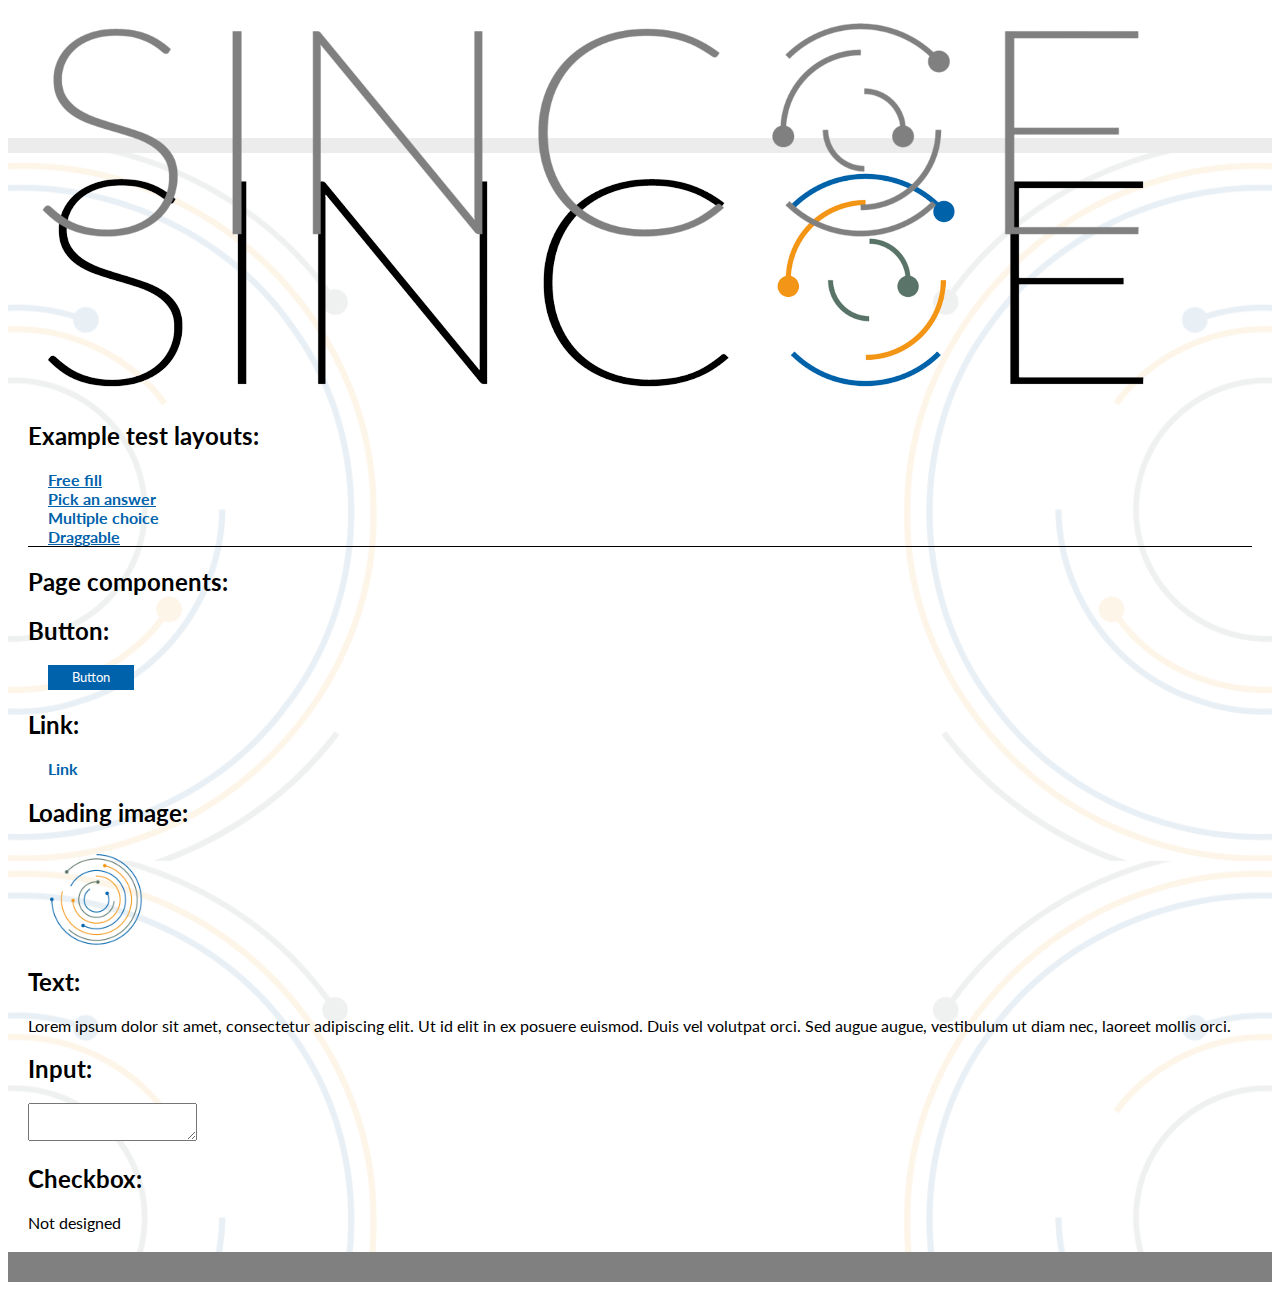
<file: index.html>
<!DOCTYPE HTML>
<html>
    <head>
    <link rel="stylesheet" href="css/main.css">
    <link rel="stylesheet" href="css/img-manipulations.css">
    <link rel="stylesheet" href="css/animations.css">
    <link rel="stylesheet" href="https://cdn.jsdelivr.net/npm/bootstrap@5.2.0/dist/css/bootstrap.min.css" integrity="sha384-gH2yIJqKdNHPEq0n4Mqa/HGKIhSkIHeL5AyhkYV8i59U5AR6csBvApHHNl/vI1Bx" crossorigin="anonymous">
    <link rel="stylesheet" href="css/pre-loader.css">
</head>

<body>

    <div id="pre-loader">
        <img src="img/circle3.png">
    </div>

    <header class="d-flex justify-content-start">
        <div class="col">
            <img src="img/logo.png" class="fit-image make-logo-black">
        </div>
    </header>

    <section id="content">
        <div class="w-100 d-flex justify-content-center p-5">
            <img class="fit-image" src="img/logo.png">
        </div>
        <div class="d-flex justify-content-center w-100">
            <h2 class="p-4">Example test layouts:</h2>
        </div>
        <div class="d-flex justify-content-center w-100">
            <div class="d-flex justify-content-center w-50 p-3" style="border-bottom: 1px solid black;">
                <div><a href="free-fill.html">Free fill</a></div>
                <div><a href="pick-answer.html">Pick an answer</a></div>
                <div><a>Multiple choice</a></div>
                <div><a href="draggable.html">Draggable</a></div>
            </div>
        </div>
        <div class="d-flex justify-content-center w-100 p-5">
            <h2>Page components:</h2>
        </div>

        <div class="d-flex w-100">
            <div class="col">
                <h2>Button:</h2>
                <div>
                    <button>Button</button>
                </div>
            </div>
            <div class="col">
                <h2>Link:</h2>
                <div>
                    <a class="d-inline-block">Link</a>
                </div>
            </div>
            <div class="col">
                <h2>Loading image:</h2>
                <div style="height: 100px">
                    <img class="fit-image circle-rotate" src="img/circle1.png">
                </div>
            </div>
            <div class="col">
                <h2>Text:</h2>
                <div>
                    <p>Lorem ipsum dolor sit amet, consectetur adipiscing elit. Ut id elit in ex posuere euismod. Duis vel volutpat orci. Sed augue augue, vestibulum ut diam nec, laoreet mollis orci. </p>
                </div>
            </div>
        </div>
        <div class="d-flex w-100">
            <div class="col">
                <h2>Input:</h2>
                <div><textarea></textarea></div>
            </div>
            <div class="col">
                <h2>Checkbox:</h2>
                <div>Not designed</div>
            </div>
            <div class="col">
            </div>
            <div class="col">
            </div>
        </div>
    </section>


    <footer>

    </footer>

    <script src="https://cdn.jsdelivr.net/npm/bootstrap@5.2.0/dist/js/bootstrap.min.js" integrity="sha384-ODmDIVzN+pFdexxHEHFBQH3/9/vQ9uori45z4JjnFsRydbmQbmL5t1tQ0culUzyK" crossorigin="anonymous"></script>
    <script src="https://cdn.jsdelivr.net/npm/bootstrap@5.2.0/dist/js/bootstrap.bundle.min.js" integrity="sha384-A3rJD856KowSb7dwlZdYEkO39Gagi7vIsF0jrRAoQmDKKtQBHUuLZ9AsSv4jD4Xa" crossorigin="anonymous">
    </script>
    <script src="js/pre-loader.js">
    </script>
</body></html>
</file>
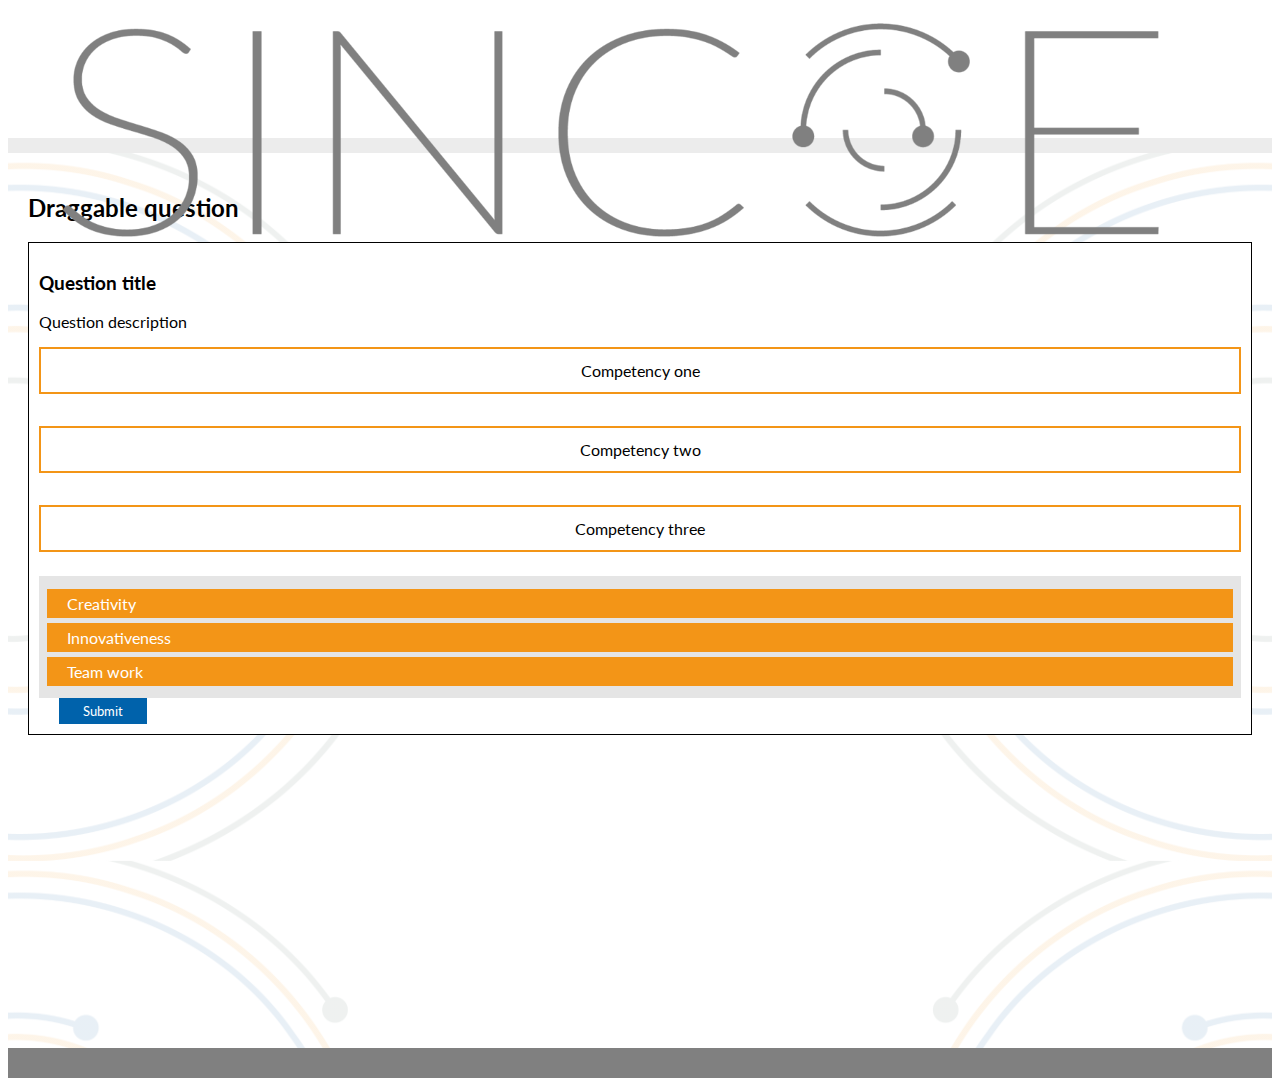
<file: draggable.html>
<!DOCTYPE HTML>
<html>

<head>
    <link rel="stylesheet" href="css/main.css">
    <link rel="stylesheet" href="css/img-manipulations.css">
    <link rel="stylesheet" href="css/animations.css">
    <link rel="stylesheet" href="css/pre-loader.css">
    <link rel="stylesheet" href="css/draggable.css">

    <!----Bootstrap---->
    <link rel="stylesheet" href="https://cdn.jsdelivr.net/npm/bootstrap@5.2.0/dist/css/bootstrap.min.css" integrity="sha384-gH2yIJqKdNHPEq0n4Mqa/HGKIhSkIHeL5AyhkYV8i59U5AR6csBvApHHNl/vI1Bx" crossorigin="anonymous">

    <!-- Font Awesome -->
    <link href="https://cdnjs.cloudflare.com/ajax/libs/font-awesome/6.0.0/css/all.min.css" rel="stylesheet" />
    <!-- Google Fonts -->
    <link href="https://fonts.googleapis.com/css?family=Roboto:300,400,500,700&display=swap" rel="stylesheet" />

</head>

<body>
    <div id="pre-loader">
        <img src="img/circle3.png">
    </div>

    <header class="d-flex justify-content-start">
        <a href="index.html" style="max-height: 100%;">
            <img src="img/logo.png" class="fit-image make-logo-black">
        </a>

    </header>

    <section>
        <div class="row w-100">
            <h2>Draggable question</h2>
        </div>

        <div class="d-flex w-100 justify-content-center">
            <div class="question-container">
                <h3>Question title</h3>
                <div>
                    <p>Question description</p>
                </div>
                <div class="w-100 p-3">

                    <!---- Start of question box --->
                    <div class="d-flex justify-content-center">
                        <div class="d-container" ondrop="drop(event)" ondragover="allowDrop(event)">
                            <div class="qd-container" for="dock1">
                                Competency one </div>

                            <div class="dock text-center" id="dock1"></div>
                        </div>
                    </div>
                    <!---- End of question box ----->
                    <!---- Start of question box --->
                    <div class="d-flex justify-content-center">
                        <div class="d-container" ondrop="drop(event)" ondragover="allowDrop(event)">
                            <div class="qd-container" for="dock2">
                                Competency two </div>

                            <div class="dock text-center" id="dock2"></div>
                        </div>
                    </div>
                    <!---- End of question box ----->
                    <!---- Start of question box --->
                    <div class="d-flex justify-content-center">
                        <div class="d-container" ondrop="drop(event)" ondragover="allowDrop(event)">
                            <div class="qd-container" for="dock3">
                                Competency three
                            </div>

                            <div class="dock text-center" id="dock3"></div>
                        </div>
                    </div>
                    <!---- End of question box ----->
           

                    <div class="text-center" id="m-dock" ondrop="dropBack(event)" ondragover="allowDrop(event)">
                        <!----start of draggable element--->
                        <div id="item1" class="draggable" draggable="true" ondragstart="drag(event)">Creativity</div>
                        <!---End of draggable element---->
                        <!----start of draggable element--->
                        <div id="item2" class="draggable" draggable="true" ondragstart="drag(event)">Innovativeness</div>
                        <!---End of draggable element---->
                        <!----start of draggable element--->
                        <div id="item3" class="draggable" draggable="true" ondragstart="drag(event)">Team work</div>
                        <!---End of draggable element---->
                    </div>
                </div>
                <div class="d-flex justify-content-center">
                    <button type="submit">Submit</button>
                </div>
            </div>
        </div>

    </section>

    <footer></footer>


    <!---Bootstrap---->
    <script src="https://cdn.jsdelivr.net/npm/bootstrap@5.2.0/dist/js/bootstrap.min.js" integrity="sha384-ODmDIVzN+pFdexxHEHFBQH3/9/vQ9uori45z4JjnFsRydbmQbmL5t1tQ0culUzyK" crossorigin="anonymous"></script>
    <script src="https://cdn.jsdelivr.net/npm/bootstrap@5.2.0/dist/js/bootstrap.bundle.min.js" integrity="sha384-A3rJD856KowSb7dwlZdYEkO39Gagi7vIsF0jrRAoQmDKKtQBHUuLZ9AsSv4jD4Xa" crossorigin="anonymous"></script>



    <!---Custom--->
    <script src="js/draggable.js"></script>
    <script src="js/pre-loader.js"></script>




</body></html>
</file>
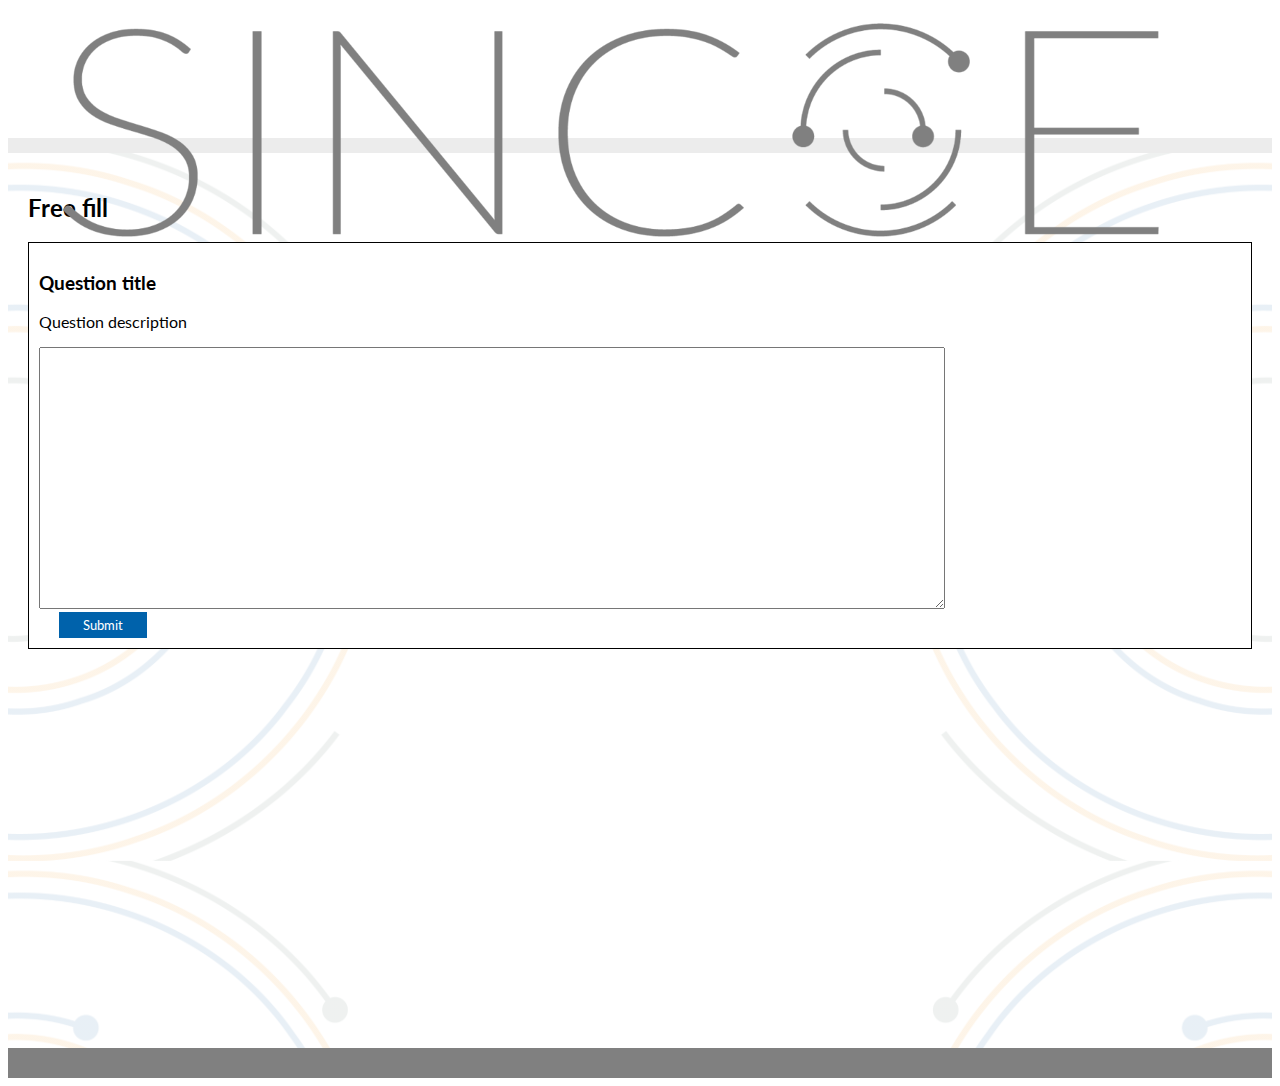
<file: free-fill.html>
<!DOCTYPE HTML>
<html>

<head>
    <link rel="stylesheet" href="css/main.css">
    <link rel="stylesheet" href="css/img-manipulations.css">
    <link rel="stylesheet" href="css/animations.css">
    <link rel="stylesheet" href="css/pre-loader.css">
    <link rel="stylesheet" href="css/free-fill.css">

    <!----Bootstrap---->
    <link rel="stylesheet" href="https://cdn.jsdelivr.net/npm/bootstrap@5.2.0/dist/css/bootstrap.min.css" integrity="sha384-gH2yIJqKdNHPEq0n4Mqa/HGKIhSkIHeL5AyhkYV8i59U5AR6csBvApHHNl/vI1Bx" crossorigin="anonymous">

    <!-- Font Awesome -->
    <link href="https://cdnjs.cloudflare.com/ajax/libs/font-awesome/6.0.0/css/all.min.css" rel="stylesheet" />
    <!-- Google Fonts -->
    <link href="https://fonts.googleapis.com/css?family=Roboto:300,400,500,700&display=swap" rel="stylesheet" />

</head>

<body>
    <div id="pre-loader">
        <img src="img/circle3.png">
    </div>

    <header class="d-flex justify-content-start">
        <a href="index.html" style="max-height: 100%;">
            <img src="img/logo.png" class="fit-image make-logo-black">
        </a>

    </header>

    <section>
        <div class="row w-100">
            <h2>Free fill</h2>
        </div>
        <div class="d-flex w-100 justify-content-center">
            <div class="question-container">
                <h3>Question title</h3>
                <div>
                    <p>Question description</p>
                </div>
                <div class="d-flex justify-content-center">
                    
                    <div class="tarea-container">
                        <textarea></textarea>
                        <button type="submit">Submit</button>
                    </div>
                </div>
            </div>

        </div>
    </section>

    <footer></footer>


    <!---Bootstrap---->
    <script src="https://cdn.jsdelivr.net/npm/bootstrap@5.2.0/dist/js/bootstrap.min.js" integrity="sha384-ODmDIVzN+pFdexxHEHFBQH3/9/vQ9uori45z4JjnFsRydbmQbmL5t1tQ0culUzyK" crossorigin="anonymous"></script>
    <script src="https://cdn.jsdelivr.net/npm/bootstrap@5.2.0/dist/js/bootstrap.bundle.min.js" integrity="sha384-A3rJD856KowSb7dwlZdYEkO39Gagi7vIsF0jrRAoQmDKKtQBHUuLZ9AsSv4jD4Xa" crossorigin="anonymous"></script>



    <!---Custom--->
    <script src="js/pre-loader.js"></script>




</body></html>
</file>
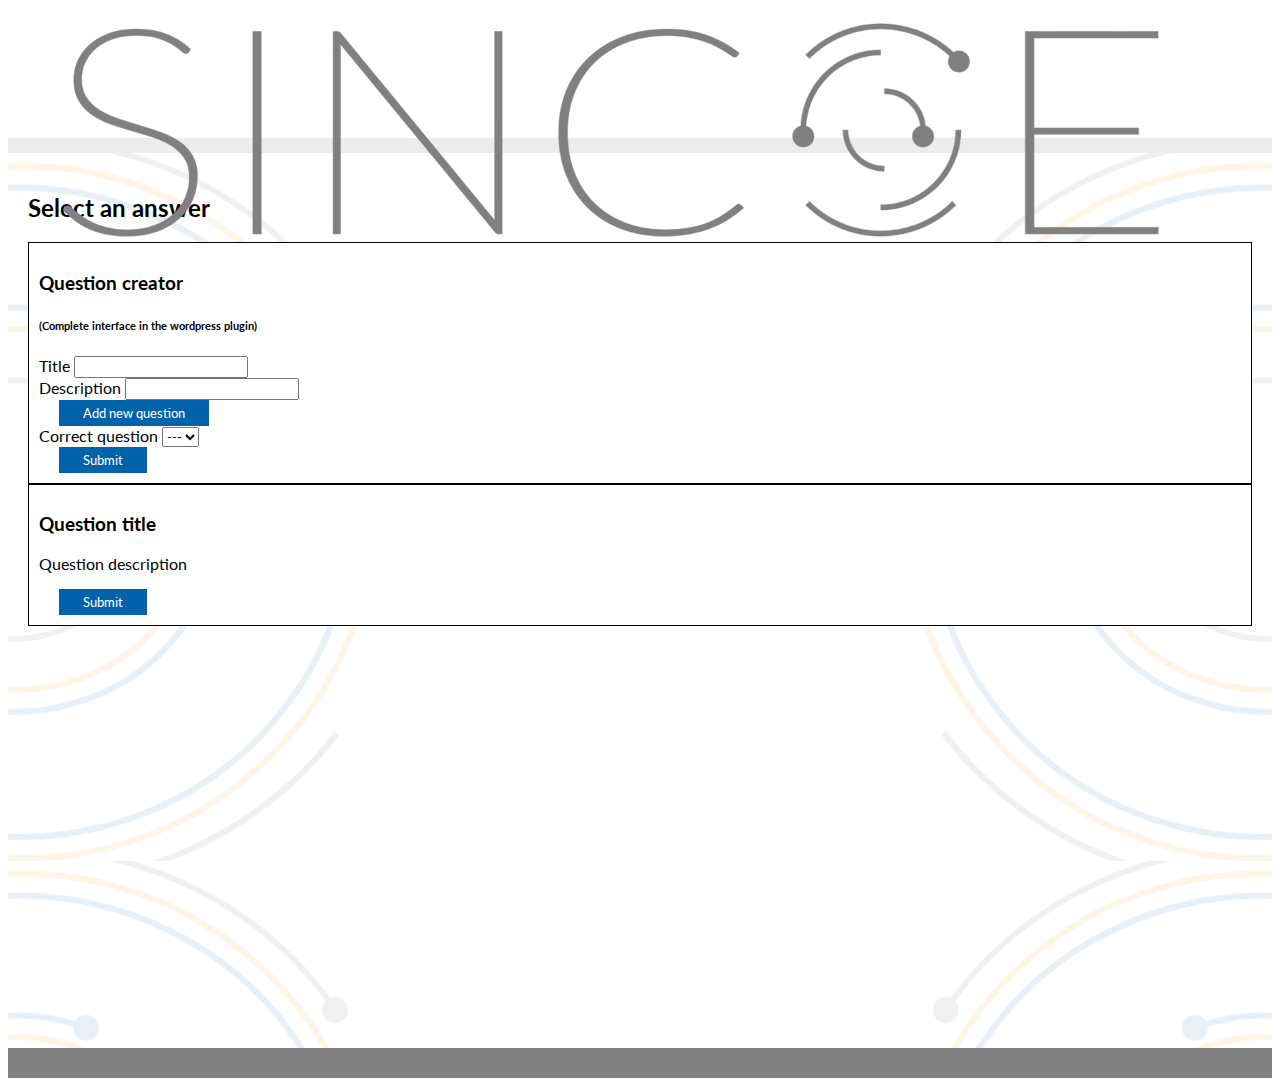
<file: pick-answer.html>
<!DOCTYPE HTML>
<html>

<head>
    <link rel="stylesheet" href="css/main.css">
    <link rel="stylesheet" href="css/img-manipulations.css">
    <link rel="stylesheet" href="css/animations.css">
    <link rel="stylesheet" href="css/pre-loader.css">
    <link rel="stylesheet" href="css/pick-answer.css">

    <!----Bootstrap---->
    <link rel="stylesheet" href="https://cdn.jsdelivr.net/npm/bootstrap@5.2.0/dist/css/bootstrap.min.css" integrity="sha384-gH2yIJqKdNHPEq0n4Mqa/HGKIhSkIHeL5AyhkYV8i59U5AR6csBvApHHNl/vI1Bx" crossorigin="anonymous">

    <!-- Font Awesome -->
    <link href="https://cdnjs.cloudflare.com/ajax/libs/font-awesome/6.0.0/css/all.min.css" rel="stylesheet" />
    <!-- Google Fonts -->
    <link href="https://fonts.googleapis.com/css?family=Roboto:300,400,500,700&display=swap" rel="stylesheet" />

</head>

<body>
    <div id="pre-loader">
        <img src="img/circle3.png">
    </div>

    <header class="d-flex justify-content-start">
        <a href="index.html" style="max-height: 100%;">
            <img src="img/logo.png" class="fit-image make-logo-black">
        </a>

    </header>

    <section>


        <div class="row w-100">
            <h2>Select an answer</h2>
        </div>

        <!-- Question tester--->
        <div>
            <div class="question-container my-4">
                <h3 >Question creator <h6>(Complete interface in the wordpress plugin)</h6></h3>
                <div class="p-2">
                    <label for="Title">Title</label>
                    <input name="Title" type="text" id="title-input">
                </div>
                <div class="p-2">
                    <label for="Desc">Description</label>
                    <input name="Desc" type="text" id="desc-input">
                </div>
                <div class="p-2">
                    <button onclick="addQMultiple()">Add new question</button>
                </div>

                <div id="qTestContainer">
                    
                </div>

                <div class="p-2">
                    <label for="q-select">Correct question</label>
                    <select name="q-select" id="q-select">
                        <option selected value="null">---</option>
                    </select>
                </div>
                <div class="p-2">
                    <button onclick="saveQuestions()">Submit</button>
                </div>

            </div>
        </div>
        <!--- Question tester end--->

        <div class="d-flex w-100 justify-content-center">
            <div class="question-container">
                <h3 id="title">Question title</h3>
                <div>
                    <p id="desc">Question description</p>
                </div>
                <div class="d-flex flex-column p-2" id="q-container">

                </div>
                <div class="d-flex justify-content-center">
                    <button type="submit" onclick="submit()">Submit</button>
                </div>
            </div>
        </div>
    </section>

    <footer></footer>


    <!---Bootstrap---->
    <script src="https://cdn.jsdelivr.net/npm/bootstrap@5.2.0/dist/js/bootstrap.min.js" integrity="sha384-ODmDIVzN+pFdexxHEHFBQH3/9/vQ9uori45z4JjnFsRydbmQbmL5t1tQ0culUzyK" crossorigin="anonymous"></script>
    <script src="https://cdn.jsdelivr.net/npm/bootstrap@5.2.0/dist/js/bootstrap.bundle.min.js" integrity="sha384-A3rJD856KowSb7dwlZdYEkO39Gagi7vIsF0jrRAoQmDKKtQBHUuLZ9AsSv4jD4Xa" crossorigin="anonymous"></script>



    <!---Custom--->
    <script src="js/pre-loader.js"></script>

    <script src="https://code.jquery.com/jquery-3.6.1.min.js" integrity="sha256-o88AwQnZB+VDvE9tvIXrMQaPlFFSUTR+nldQm1LuPXQ=" crossorigin="anonymous"></script>

    <script src="js/q-tester.js"></script>






</body></html>
</file>
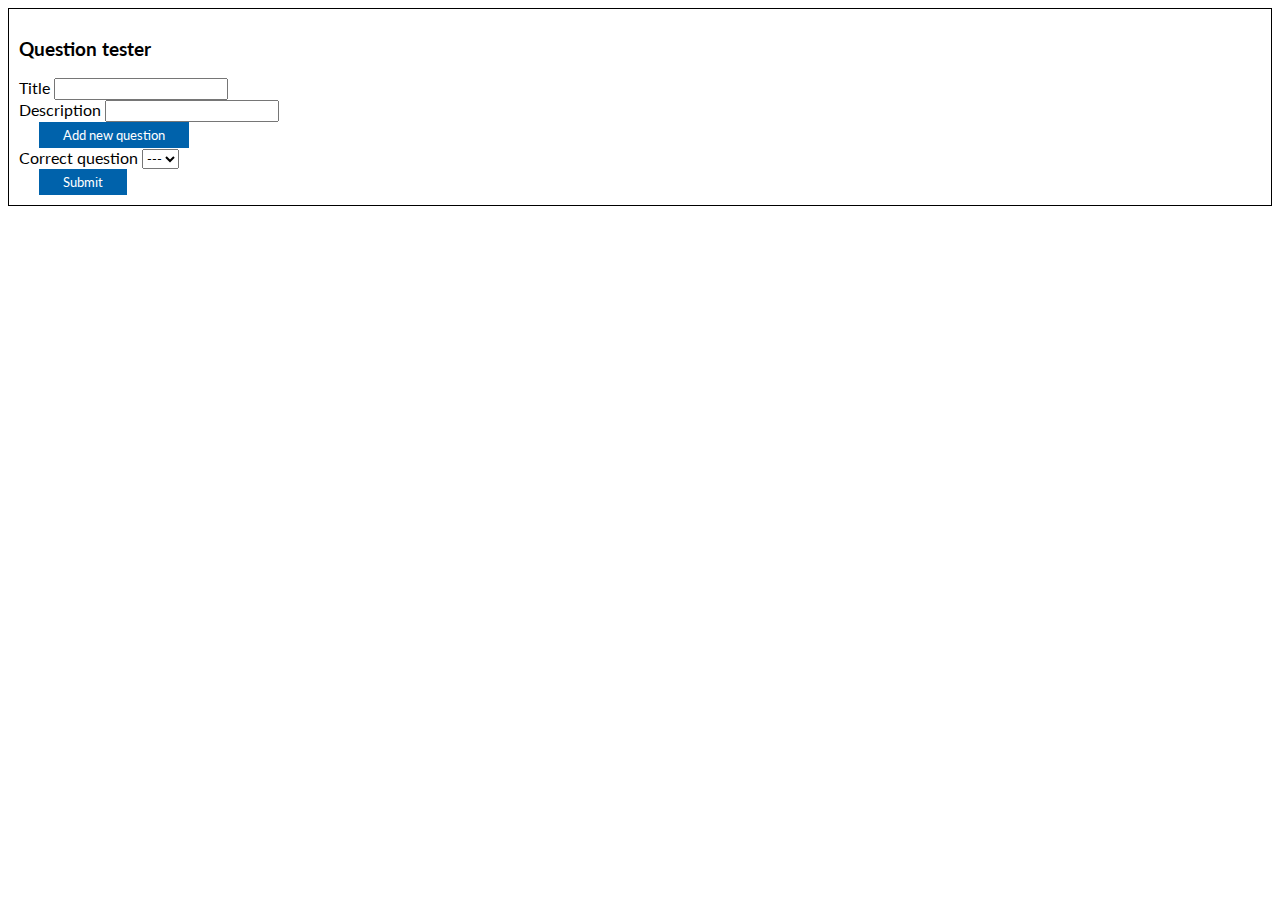
<file: qTester.html>
<!DOCTYPE HTML>
<html>

<head>
    <link rel="stylesheet" href="css/main.css">
    
</head>

<body>        <!-- Question tester--->
        <div>
            <div class="question-container my-4">
                <h3 >Question tester</h3>
                <div class="p-2">
                    <label for="Title">Title</label>
                    <input name="Title" type="text" id="title-input">
                </div>
                <div class="p-2">
                    <label for="Desc">Description</label>
                    <input name="Desc" type="text" id="desc-input">
                </div>
                <div class="p-2">
                    <button onclick="addQMultiple()">Add new question</button>
                </div>

                <div id="qTestContainer">
                    
                </div>

                <div class="p-2">
                    <label for="q-select">Correct question</label>
                    <select name="q-select" id="q-select">
                        <option selected value="null">---</option>
                    </select>
                </div>
                <div class="p-2">
                    <button onclick="saveQuestions()">Submit</button>
                </div>

            </div>
        </div>
    <script src="https://code.jquery.com/jquery-3.6.1.min.js" integrity="sha256-o88AwQnZB+VDvE9tvIXrMQaPlFFSUTR+nldQm1LuPXQ=" crossorigin="anonymous"></script>
        <script src="js/q-tester.js"></script>
        <!--- Question tester end--->
    
    </body>

</html>
</file>
<file: css/main.css>
@import url('https://fonts.googleapis.com/css2?family=Lato:ital,wght@0,300;0,400;0,700;0,900;1,100;1,300;1,400;1,700;1,900&display=swap');

:root {
    --blue: #0062AB;
    --green: #5A7568;
    --orange: #F39517;
    --bg-color: rgba(0, 0, 0, 0.1);
}

* {
    font-family: lato;
    color: black;
}


button {
    background-color: var(--blue);
    color: white;
    transition: all .5s ease;
    padding: 0.3rem 1.5rem 0.3rem;
    border: none;
    margin: 0 20px !important;

}

button:hover {
    background-color: black;
    transition: all .5s ease;

}

a {
    color: var(--blue) !important;
    font-weight: bold;
    display: block;
    position: relative;
    padding: 0 20px;
    cursor: pointer !important;
}

a::after {
    content: '';
    position: absolute;
    bottom: 0;
    left: 0;
    width: 100%;
    height: 3px;
    background-color: var(--blue);
    opacity: 0;
    transition: opacity 300ms, transform 300ms;
}

a:hover::after,
a:focus::after {
    opacity: 1;
    transform: translate3d(0, 0.2em, 0);
}

header {
    padding: 15px;
    border-bottom: 15px solid #ececec;
    max-height: 100px;
}

footer {
    padding: 15px;
    background-color: gray;
    z-index: 1;
}

section {
    padding: 20px;
    background-image:
        linear-gradient(90deg, rgba(255, 255, 255, 0.9) 0%, rgba(255, 255, 255, 0.9) 49%, rgba(255, 255, 255, 0.9) 100%),
        url('../img/bg-1.png');
    background-size: 100%;
    min-height: 95ch;
}

p {
    animation: fadeIn 1s ease;
}

.question-container {
    border: 1px solid black;
    padding: 10px;
    background-color: white;
}
</file>
<file: css/img-manipulations.css>
.fit-image {
    max-height: 100%;
    max-width: 100%;
    margin-left: 15px;
    margin-right: 15px;
}

.make-logo-black {
    filter: contrast(0%);
    transition: all .5s ease;
}

.make-logo-black:hover {
    filter: contrast(100%);
    transition: all .5s ease;
}

.logo-wrapper {
    padding: 10px;
    padding-top: 50px;
}
</file>
<file: css/animations.css>
@keyframes fadeIn {
    from {
        opacity: 0;
    }

    to {
        opacity: 1;
    }
}

@keyframes rotate {
    from {
        transform: rotate(0deg);
    }

    to {
        transform: rotate(360deg);
    }
}

.circle-rotate:hover {
    animation-duration: 2s;
    animation-name: rotate;
    animation-iteration-count: infinite;
}
</file>
<file: css/pre-loader.css>
#pre-loader{
align-items: center;
  background: #FFF;
  display: flex;
  height: 100vh;
  justify-content: center;
  left: 0;
  position: fixed;
  top: 0;
  transition: opacity 0.2s linear;
  width: 100%;
  z-index: 9999;
  opacity: 1;
  transform: opacity 1s linear;
}

#pre-loader img{
    animation-duration: 2s;
    animation-name: rotate;
    animation-iteration-count: infinite;
}
</file>
<file: css/draggable.css>
#m-dock{
    background-color: var(--bg-color);
    padding: 0.5rem;
}
.dock{
    min-height: 1rem;
    min-width: 100%;
    color: white;
}

.draggable{
    padding: 5px 20px;
    background-color: var(--orange);
    color: white;
    cursor: grab;
    margin: 0.3rem 0;
    transition: .5s all;

}
.draggable:active{
    cursor: grabbing;
    background-color: black;
    transition: .5s all;
}

.qd-container{
    text-align: center;
    border: 2px solid var(--orange);
    padding: 0.75rem 0;
    margin: 0.5rem 0;
}
.d-container{
    width: 100%;
}
</file>
<file: css/free-fill.css>
.tarea-container{
    
    max-width: 900px;
    min-width: 200px;
    width: 75%;
}

.tarea-container textarea{
    width: 100%;
    height: 16rem;
}
</file>
<file: css/pick-answer.css>
#answer_button {
    background-color: var(--blue);
    color: white;
    transition: all .5s ease;
    padding: 0.3rem 1.5rem 0.3rem;
    border: none;
    margin-top: 20px !important;
}

#answer-container {
    margin-left: 30px;
    margin-right: 30px;
}

#submit {
    margin-top: 40px !important;
}
</file>
